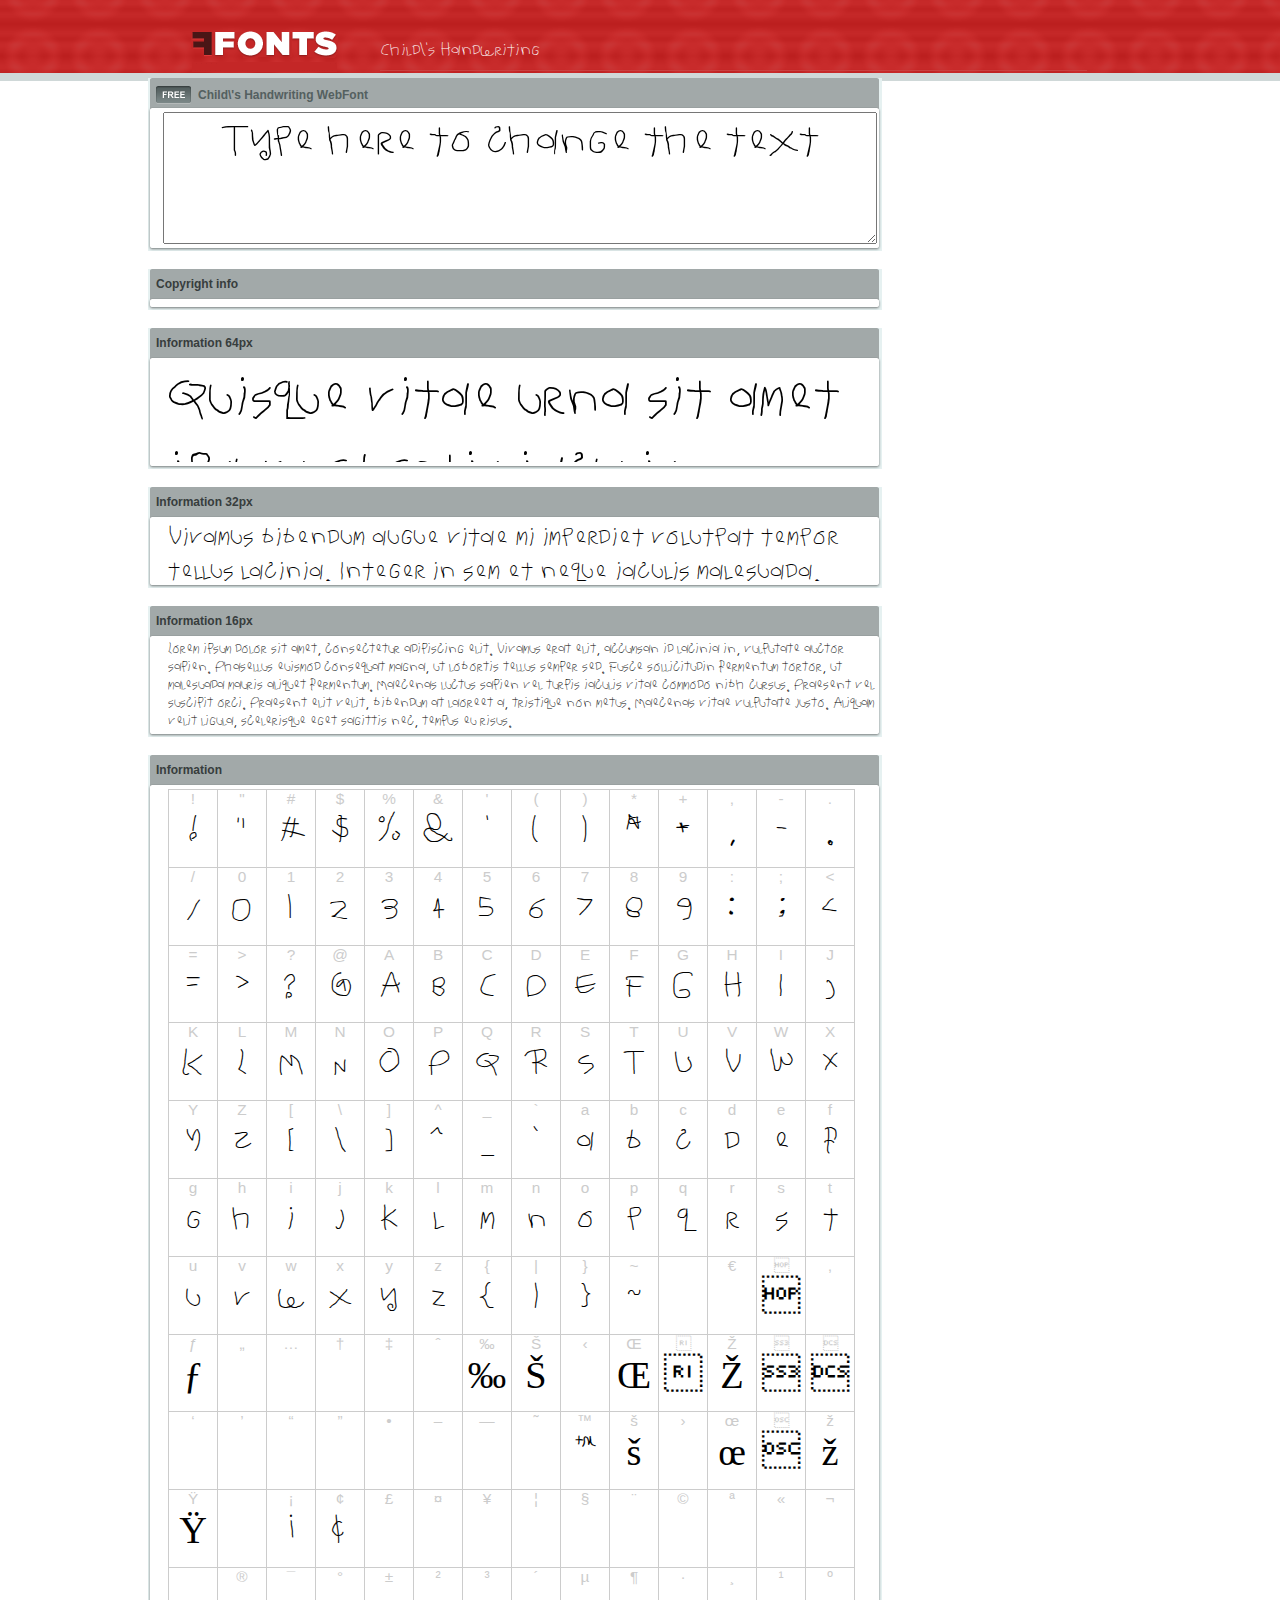
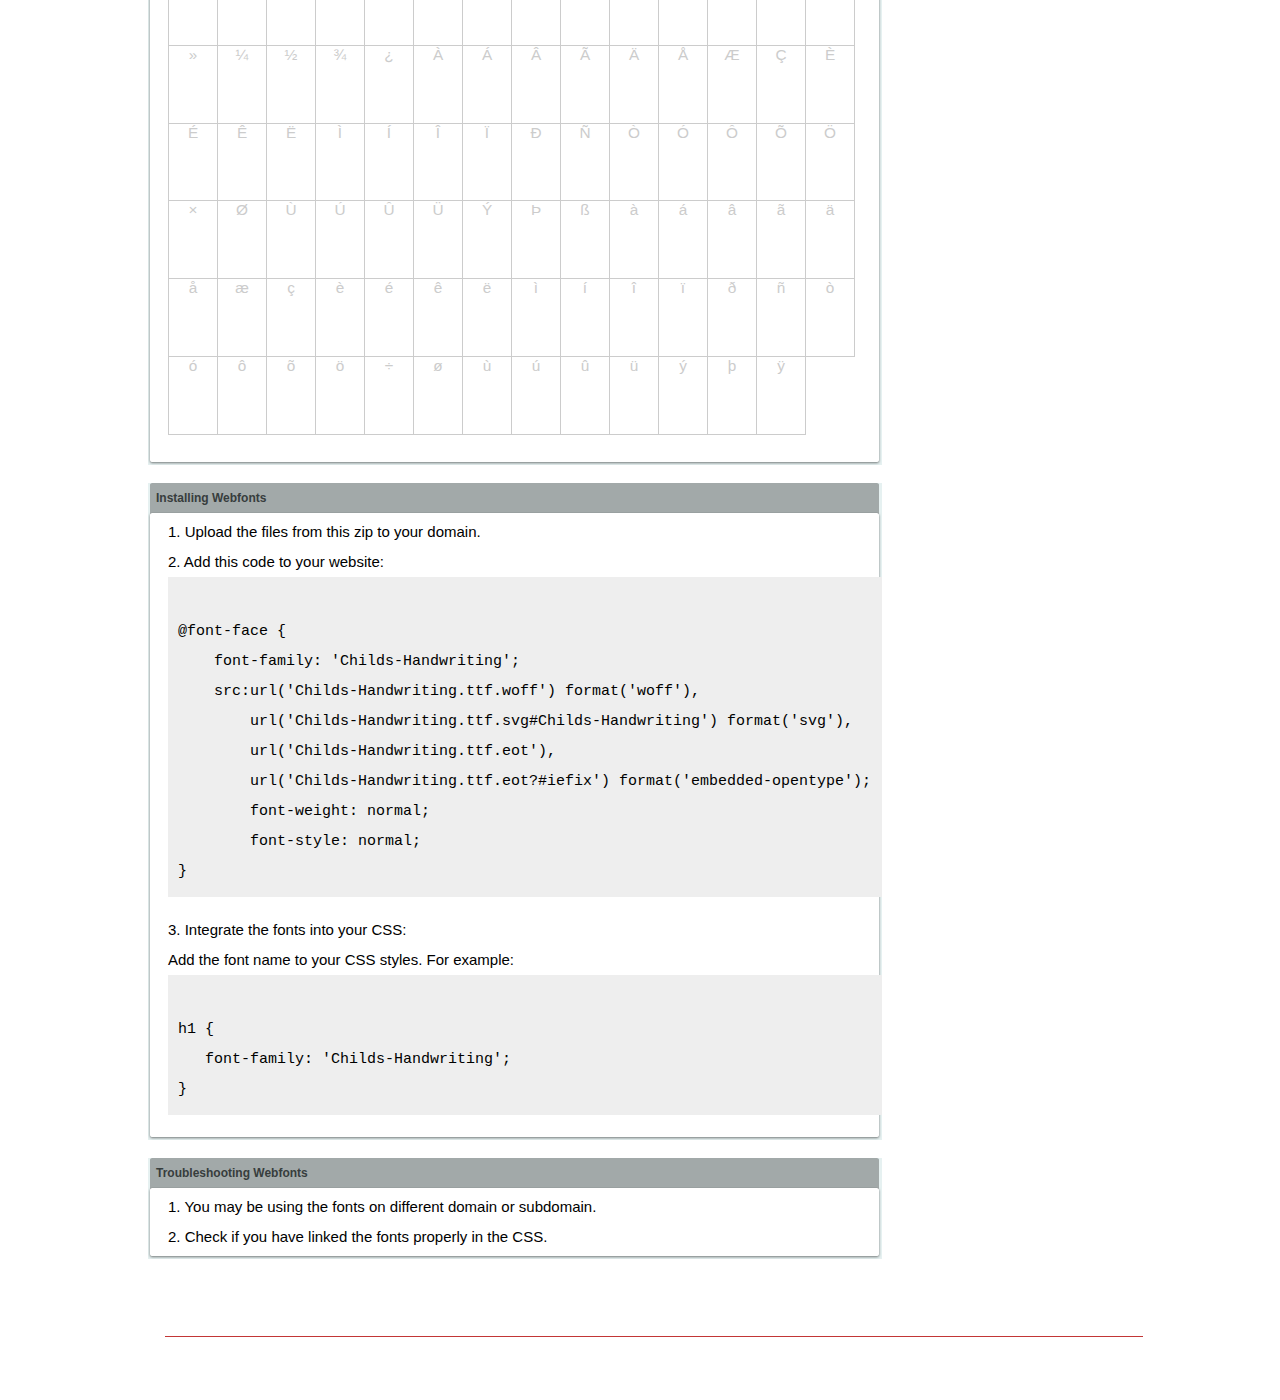
<file: webfont/example.html>
<!DOCTYPE html PUBLIC "-//W3C//DTD XHTML 1.0 Transitional//EN" "http://www.w3.org/TR/xhtml1/DTD/xhtml1-transitional.dtd">
<html xmlns="http://www.w3.org/1999/xhtml">
<head>
<meta http-equiv="Content-Type" content="text/html; charset=UTF-8" />
<title>Child\'s Handwriting WebFont</title>
<meta name="description" content="Child\'s Handwriting WebFont" />
<meta name="keywords" content="Child\'s Handwriting WebFont" />
<style type="text/css">
@font-face {
  font-family: 'Childs-Handwriting';
    src:  url('Childs-Handwriting.ttf.woff') format('woff'),
    url('Childs-Handwriting.ttf.svg#Childs-Handwriting') format('svg'),
    url('Childs-Handwriting.ttf.eot'),
    url('Childs-Handwriting.eot?#iefix') format('embedded-opentype'); 
    font-weight: normal;
    font-style: normal;
}.examplefontl {
  font-family: 'Childs-Handwriting';  
  color: black;
}
.examplefont {
  padding-bottom: 2em;
  overflow: hidden; 
  text-align: center;
}
.examplefont div {
  float: left;
  border: 1px solid #ccc;
  text-align: center;
  width: 1.25em;
  height: 2em;
  margin-right: -1px;
  margin-bottom: -1px;
  font-size: 3.2em; 
}
.examplefont div .defaultC {
  color: #ccc;
  font-family: arial, sans-serif;
  font-size: .4em;
  display: block;
}
*{margin:0;padding:0;}
body{margin:0px;padding:0px;background:#FFFFFF url(images/bgtile.gif?1) repeat-x;font-family:Arial, Helvetica, sans-serif;}
#header{background:url(images/headertile.gif);height:73px;margin:0px;overflow:hidden;}
#head{width:707px;float:left;height:31px;margin:39px 0 0 0;padding:0px;color:#ffffff;font-size:15px;border-bottom:1px solid #c94040;overflow:hidden;}
#head a{color:#ffffff;text-decoration:none;}
#headspan1{float:left;}
.container{width:994px;margin:0 auto;padding:0px;overflow:hidden;}
#content{width:734px;margin:5px 0px 0px 5px;float:left;padding:0px;font-size:12px;display:inline;color:#868e8e;overflow:hidden;}
.fontbox{background:url(images/fontboxtile.gif);width:734px;margin:0 0 18px 0;padding:0;overflow:hidden;}
.fontboxtop{background:url(images/fontboxtop.gif) no-repeat top left;height:18px;font-size:12px;color:#373d3d;width:718px;padding:8px;margin:0;overflow:hidden;}
.fontboxtop a{color:#373d3d;text-decoration:none;}
.fontboxspan1{background:url(images/free.gif) no-repeat;padding:2px 0 2px 42px;float:left;}
h6{background:url(images/logo.gif) top left no-repeat;width:230px;height:73px;margin:0px 0px 0px 7px;float:left;}
h6 a{display:block;height:73px;}
h6 a span{display:none;}
h1{display:inline;font-size:12px;font-weight:bold;color:#546060;padding:0px;float:left;}
.btn{border:0;margin:0;background:url('images/button.gif');background-repeat:repeat-x;color:#fff;width:127px;height:28px;font-size:17px;}
.inputsubtmi{border:1px solid #e1ebeb;border-bottom:2px solid #c7d1d1;padding:6px;margin:0 0 8px 0;}
.partner{font-size:16px;font-weight:bold;color:#000000;padding:0px;margin:39px 0px 12px 30px;}
.fontboxspan1notfree{padding:2px 0 2px 42px;float:left;}
#footer{height:123px;margin:0px;padding:0px;background:url(http://www.altfonts.com/images/foottile.gif);}
#foot{width:1005px;height:123px;background:url(http://www.altfonts.com/images/foot.gif) top left no-repeat;margin:0 auto;padding:0px;}
#copyright{height:31px;padding:28px 0 0 118px;margin:0 0 0 27px;border-bottom:1px solid #c33636;font-size:14px;color:#4a1616;}
code {
	white-space: pre;
	background-color: #eee;
	display: block;
	padding: 10px;
	margin-bottom: 18px;
	overflow: auto;
}    
</style>
</head>
<body>
<div id="header">
<div class="container">
<h6><a href="http://webfonts.ffonts.net" title="WebFonts"><span>WebFonts</span></a></h6>
<div id="head">
<span id="headspan1">
   <span style="font-family: 'Childs-Handwriting';font-size: 20px; color: white;">Child\'s Handwriting</span> 
</span>
</div>
</div>
</div>
<div class="container">
<div id="content">
<!-- WebFont --> 
<div class="fontbox">
<div class="fontboxtop"><span class="fontboxspan1"><h1>Child\'s Handwriting WebFont</h1></span></div>
 <textarea id="txtAreaTryFont" cols="" rows="2" style="font-family: 'Childs-Handwriting';width:97%; font-size: 50px; height: 130px;text-align: center;margin-left: 15px;" 
           onclick="if (this.value=='Type here to change the text') this.value=''">Type here to change the text</textarea>
<img src="images/fontboxbottom.gif" width="734" height="7" alt="" />
</div>
<div class="fontbox">
<div class="fontboxtop"><b>Copyright info</b></div>
<div style="text-align: left;margin-left:20px;color: black;font-size:15px;line-height:200%">

</div>
<img src="images/fontboxbottom.gif" width="734" height="7" alt="" />
</div>
<div class="fontbox">
<div class="fontboxtop"><b>Information 64px</b></div>
<div style="font-family: 'Childs-Handwriting';margin-left:20px;font-size:64px;color:black;float: left;display: inline; overflow: hidden;height:100px;">
 Quisque vitae urna sit amet ipsum lobortis iaculis volutpat sit amet nibh. 
</div>
<img src="images/fontboxbottom.gif" width="734" height="7" alt="" />
</div>
<div class="fontbox">
<div class="fontboxtop"><b>Information 32px</b></div>
<div style="font-family: 'Childs-Handwriting';margin-left:20px;font-size:30px;color:black;float: left;display: inline; overflow: hidden;height:60px;">
 Vivamus bibendum augue vitae mi imperdiet volutpat tempor tellus lacinia. Integer in sem et neque iaculis malesuada. 
</div>
<img src="images/fontboxbottom.gif" width="734" height="7" alt="" />
</div>
<div class="fontbox">
<div class="fontboxtop"><b>Information 16px</b></div>
<div style="font-family: 'Childs-Handwriting';margin-left:20px;font-size:16px;color:black;float: left;display: inline; overflow: hidden;">
 Lorem ipsum dolor sit amet, consectetur adipiscing elit. Vivamus erat elit, accumsan id lacinia in, vulputate auctor sapien. Phasellus euismod consequat magna, ut lobortis tellus semper sed. Fusce sollicitudin fermentum tortor, ut malesuada mauris aliquet fermentum. Maecenas luctus sapien vel turpis iaculis vitae commodo nibh cursus. Praesent vel suscipit orci. Praesent elit velit, bibendum at laoreet a, tristique non metus. Maecenas vitae vulputate justo. Aliquam velit ligula, scelerisque eget sagittis nec, tempus eu risus. 
</div>
<img src="images/fontboxbottom.gif" width="734" height="7" alt="" />
</div>
<div class="fontbox">
<div class="fontboxtop"><b>Information</b></div>
<div class="examplefont examplefontl" style="text-align: center;margin-left:20px;">
 <div><span class="defaultC">&#33;</span><span>&#33;</span></div><div><span class="defaultC">&#34;</span><span>&#34;</span></div><div><span class="defaultC">&#35;</span><span>&#35;</span></div><div><span class="defaultC">&#36;</span><span>&#36;</span></div><div><span class="defaultC">&#37;</span><span>&#37;</span></div><div><span class="defaultC">&#38;</span><span>&#38;</span></div><div><span class="defaultC">&#39;</span><span>&#39;</span></div><div><span class="defaultC">&#40;</span><span>&#40;</span></div><div><span class="defaultC">&#41;</span><span>&#41;</span></div><div><span class="defaultC">&#42;</span><span>&#42;</span></div><div><span class="defaultC">&#43;</span><span>&#43;</span></div><div><span class="defaultC">&#44;</span><span>&#44;</span></div><div><span class="defaultC">&#45;</span><span>&#45;</span></div><div><span class="defaultC">&#46;</span><span>&#46;</span></div><div><span class="defaultC">&#47;</span><span>&#47;</span></div><div><span class="defaultC">&#48;</span><span>&#48;</span></div><div><span class="defaultC">&#49;</span><span>&#49;</span></div><div><span class="defaultC">&#50;</span><span>&#50;</span></div><div><span class="defaultC">&#51;</span><span>&#51;</span></div><div><span class="defaultC">&#52;</span><span>&#52;</span></div><div><span class="defaultC">&#53;</span><span>&#53;</span></div><div><span class="defaultC">&#54;</span><span>&#54;</span></div><div><span class="defaultC">&#55;</span><span>&#55;</span></div><div><span class="defaultC">&#56;</span><span>&#56;</span></div><div><span class="defaultC">&#57;</span><span>&#57;</span></div><div><span class="defaultC">&#58;</span><span>&#58;</span></div><div><span class="defaultC">&#59;</span><span>&#59;</span></div><div><span class="defaultC">&#60;</span><span>&#60;</span></div><div><span class="defaultC">&#61;</span><span>&#61;</span></div><div><span class="defaultC">&#62;</span><span>&#62;</span></div><div><span class="defaultC">&#63;</span><span>&#63;</span></div><div><span class="defaultC">&#64;</span><span>&#64;</span></div><div><span class="defaultC">&#65;</span><span>&#65;</span></div><div><span class="defaultC">&#66;</span><span>&#66;</span></div><div><span class="defaultC">&#67;</span><span>&#67;</span></div><div><span class="defaultC">&#68;</span><span>&#68;</span></div><div><span class="defaultC">&#69;</span><span>&#69;</span></div><div><span class="defaultC">&#70;</span><span>&#70;</span></div><div><span class="defaultC">&#71;</span><span>&#71;</span></div><div><span class="defaultC">&#72;</span><span>&#72;</span></div><div><span class="defaultC">&#73;</span><span>&#73;</span></div><div><span class="defaultC">&#74;</span><span>&#74;</span></div><div><span class="defaultC">&#75;</span><span>&#75;</span></div><div><span class="defaultC">&#76;</span><span>&#76;</span></div><div><span class="defaultC">&#77;</span><span>&#77;</span></div><div><span class="defaultC">&#78;</span><span>&#78;</span></div><div><span class="defaultC">&#79;</span><span>&#79;</span></div><div><span class="defaultC">&#80;</span><span>&#80;</span></div><div><span class="defaultC">&#81;</span><span>&#81;</span></div><div><span class="defaultC">&#82;</span><span>&#82;</span></div><div><span class="defaultC">&#83;</span><span>&#83;</span></div><div><span class="defaultC">&#84;</span><span>&#84;</span></div><div><span class="defaultC">&#85;</span><span>&#85;</span></div><div><span class="defaultC">&#86;</span><span>&#86;</span></div><div><span class="defaultC">&#87;</span><span>&#87;</span></div><div><span class="defaultC">&#88;</span><span>&#88;</span></div><div><span class="defaultC">&#89;</span><span>&#89;</span></div><div><span class="defaultC">&#90;</span><span>&#90;</span></div><div><span class="defaultC">&#91;</span><span>&#91;</span></div><div><span class="defaultC">&#92;</span><span>&#92;</span></div><div><span class="defaultC">&#93;</span><span>&#93;</span></div><div><span class="defaultC">&#94;</span><span>&#94;</span></div><div><span class="defaultC">&#95;</span><span>&#95;</span></div><div><span class="defaultC">&#96;</span><span>&#96;</span></div><div><span class="defaultC">&#97;</span><span>&#97;</span></div><div><span class="defaultC">&#98;</span><span>&#98;</span></div><div><span class="defaultC">&#99;</span><span>&#99;</span></div><div><span class="defaultC">&#100;</span><span>&#100;</span></div><div><span class="defaultC">&#101;</span><span>&#101;</span></div><div><span class="defaultC">&#102;</span><span>&#102;</span></div><div><span class="defaultC">&#103;</span><span>&#103;</span></div><div><span class="defaultC">&#104;</span><span>&#104;</span></div><div><span class="defaultC">&#105;</span><span>&#105;</span></div><div><span class="defaultC">&#106;</span><span>&#106;</span></div><div><span class="defaultC">&#107;</span><span>&#107;</span></div><div><span class="defaultC">&#108;</span><span>&#108;</span></div><div><span class="defaultC">&#109;</span><span>&#109;</span></div><div><span class="defaultC">&#110;</span><span>&#110;</span></div><div><span class="defaultC">&#111;</span><span>&#111;</span></div><div><span class="defaultC">&#112;</span><span>&#112;</span></div><div><span class="defaultC">&#113;</span><span>&#113;</span></div><div><span class="defaultC">&#114;</span><span>&#114;</span></div><div><span class="defaultC">&#115;</span><span>&#115;</span></div><div><span class="defaultC">&#116;</span><span>&#116;</span></div><div><span class="defaultC">&#117;</span><span>&#117;</span></div><div><span class="defaultC">&#118;</span><span>&#118;</span></div><div><span class="defaultC">&#119;</span><span>&#119;</span></div><div><span class="defaultC">&#120;</span><span>&#120;</span></div><div><span class="defaultC">&#121;</span><span>&#121;</span></div><div><span class="defaultC">&#122;</span><span>&#122;</span></div><div><span class="defaultC">&#123;</span><span>&#123;</span></div><div><span class="defaultC">&#124;</span><span>&#124;</span></div><div><span class="defaultC">&#125;</span><span>&#125;</span></div><div><span class="defaultC">&#126;</span><span>&#126;</span></div><div><span class="defaultC">&#127;</span><span>&#127;</span></div><div><span class="defaultC">&#128;</span><span>&#128;</span></div><div><span class="defaultC">&#129;</span><span>&#129;</span></div><div><span class="defaultC">&#130;</span><span>&#130;</span></div><div><span class="defaultC">&#131;</span><span>&#131;</span></div><div><span class="defaultC">&#132;</span><span>&#132;</span></div><div><span class="defaultC">&#133;</span><span>&#133;</span></div><div><span class="defaultC">&#134;</span><span>&#134;</span></div><div><span class="defaultC">&#135;</span><span>&#135;</span></div><div><span class="defaultC">&#136;</span><span>&#136;</span></div><div><span class="defaultC">&#137;</span><span>&#137;</span></div><div><span class="defaultC">&#138;</span><span>&#138;</span></div><div><span class="defaultC">&#139;</span><span>&#139;</span></div><div><span class="defaultC">&#140;</span><span>&#140;</span></div><div><span class="defaultC">&#141;</span><span>&#141;</span></div><div><span class="defaultC">&#142;</span><span>&#142;</span></div><div><span class="defaultC">&#143;</span><span>&#143;</span></div><div><span class="defaultC">&#144;</span><span>&#144;</span></div><div><span class="defaultC">&#145;</span><span>&#145;</span></div><div><span class="defaultC">&#146;</span><span>&#146;</span></div><div><span class="defaultC">&#147;</span><span>&#147;</span></div><div><span class="defaultC">&#148;</span><span>&#148;</span></div><div><span class="defaultC">&#149;</span><span>&#149;</span></div><div><span class="defaultC">&#150;</span><span>&#150;</span></div><div><span class="defaultC">&#151;</span><span>&#151;</span></div><div><span class="defaultC">&#152;</span><span>&#152;</span></div><div><span class="defaultC">&#153;</span><span>&#153;</span></div><div><span class="defaultC">&#154;</span><span>&#154;</span></div><div><span class="defaultC">&#155;</span><span>&#155;</span></div><div><span class="defaultC">&#156;</span><span>&#156;</span></div><div><span class="defaultC">&#157;</span><span>&#157;</span></div><div><span class="defaultC">&#158;</span><span>&#158;</span></div><div><span class="defaultC">&#159;</span><span>&#159;</span></div><div><span class="defaultC">&#160;</span><span>&#160;</span></div><div><span class="defaultC">&#161;</span><span>&#161;</span></div><div><span class="defaultC">&#162;</span><span>&#162;</span></div><div><span class="defaultC">&#163;</span><span>&#163;</span></div><div><span class="defaultC">&#164;</span><span>&#164;</span></div><div><span class="defaultC">&#165;</span><span>&#165;</span></div><div><span class="defaultC">&#166;</span><span>&#166;</span></div><div><span class="defaultC">&#167;</span><span>&#167;</span></div><div><span class="defaultC">&#168;</span><span>&#168;</span></div><div><span class="defaultC">&#169;</span><span>&#169;</span></div><div><span class="defaultC">&#170;</span><span>&#170;</span></div><div><span class="defaultC">&#171;</span><span>&#171;</span></div><div><span class="defaultC">&#172;</span><span>&#172;</span></div><div><span class="defaultC">&#173;</span><span>&#173;</span></div><div><span class="defaultC">&#174;</span><span>&#174;</span></div><div><span class="defaultC">&#175;</span><span>&#175;</span></div><div><span class="defaultC">&#176;</span><span>&#176;</span></div><div><span class="defaultC">&#177;</span><span>&#177;</span></div><div><span class="defaultC">&#178;</span><span>&#178;</span></div><div><span class="defaultC">&#179;</span><span>&#179;</span></div><div><span class="defaultC">&#180;</span><span>&#180;</span></div><div><span class="defaultC">&#181;</span><span>&#181;</span></div><div><span class="defaultC">&#182;</span><span>&#182;</span></div><div><span class="defaultC">&#183;</span><span>&#183;</span></div><div><span class="defaultC">&#184;</span><span>&#184;</span></div><div><span class="defaultC">&#185;</span><span>&#185;</span></div><div><span class="defaultC">&#186;</span><span>&#186;</span></div><div><span class="defaultC">&#187;</span><span>&#187;</span></div><div><span class="defaultC">&#188;</span><span>&#188;</span></div><div><span class="defaultC">&#189;</span><span>&#189;</span></div><div><span class="defaultC">&#190;</span><span>&#190;</span></div><div><span class="defaultC">&#191;</span><span>&#191;</span></div><div><span class="defaultC">&#192;</span><span>&#192;</span></div><div><span class="defaultC">&#193;</span><span>&#193;</span></div><div><span class="defaultC">&#194;</span><span>&#194;</span></div><div><span class="defaultC">&#195;</span><span>&#195;</span></div><div><span class="defaultC">&#196;</span><span>&#196;</span></div><div><span class="defaultC">&#197;</span><span>&#197;</span></div><div><span class="defaultC">&#198;</span><span>&#198;</span></div><div><span class="defaultC">&#199;</span><span>&#199;</span></div><div><span class="defaultC">&#200;</span><span>&#200;</span></div><div><span class="defaultC">&#201;</span><span>&#201;</span></div><div><span class="defaultC">&#202;</span><span>&#202;</span></div><div><span class="defaultC">&#203;</span><span>&#203;</span></div><div><span class="defaultC">&#204;</span><span>&#204;</span></div><div><span class="defaultC">&#205;</span><span>&#205;</span></div><div><span class="defaultC">&#206;</span><span>&#206;</span></div><div><span class="defaultC">&#207;</span><span>&#207;</span></div><div><span class="defaultC">&#208;</span><span>&#208;</span></div><div><span class="defaultC">&#209;</span><span>&#209;</span></div><div><span class="defaultC">&#210;</span><span>&#210;</span></div><div><span class="defaultC">&#211;</span><span>&#211;</span></div><div><span class="defaultC">&#212;</span><span>&#212;</span></div><div><span class="defaultC">&#213;</span><span>&#213;</span></div><div><span class="defaultC">&#214;</span><span>&#214;</span></div><div><span class="defaultC">&#215;</span><span>&#215;</span></div><div><span class="defaultC">&#216;</span><span>&#216;</span></div><div><span class="defaultC">&#217;</span><span>&#217;</span></div><div><span class="defaultC">&#218;</span><span>&#218;</span></div><div><span class="defaultC">&#219;</span><span>&#219;</span></div><div><span class="defaultC">&#220;</span><span>&#220;</span></div><div><span class="defaultC">&#221;</span><span>&#221;</span></div><div><span class="defaultC">&#222;</span><span>&#222;</span></div><div><span class="defaultC">&#223;</span><span>&#223;</span></div><div><span class="defaultC">&#224;</span><span>&#224;</span></div><div><span class="defaultC">&#225;</span><span>&#225;</span></div><div><span class="defaultC">&#226;</span><span>&#226;</span></div><div><span class="defaultC">&#227;</span><span>&#227;</span></div><div><span class="defaultC">&#228;</span><span>&#228;</span></div><div><span class="defaultC">&#229;</span><span>&#229;</span></div><div><span class="defaultC">&#230;</span><span>&#230;</span></div><div><span class="defaultC">&#231;</span><span>&#231;</span></div><div><span class="defaultC">&#232;</span><span>&#232;</span></div><div><span class="defaultC">&#233;</span><span>&#233;</span></div><div><span class="defaultC">&#234;</span><span>&#234;</span></div><div><span class="defaultC">&#235;</span><span>&#235;</span></div><div><span class="defaultC">&#236;</span><span>&#236;</span></div><div><span class="defaultC">&#237;</span><span>&#237;</span></div><div><span class="defaultC">&#238;</span><span>&#238;</span></div><div><span class="defaultC">&#239;</span><span>&#239;</span></div><div><span class="defaultC">&#240;</span><span>&#240;</span></div><div><span class="defaultC">&#241;</span><span>&#241;</span></div><div><span class="defaultC">&#242;</span><span>&#242;</span></div><div><span class="defaultC">&#243;</span><span>&#243;</span></div><div><span class="defaultC">&#244;</span><span>&#244;</span></div><div><span class="defaultC">&#245;</span><span>&#245;</span></div><div><span class="defaultC">&#246;</span><span>&#246;</span></div><div><span class="defaultC">&#247;</span><span>&#247;</span></div><div><span class="defaultC">&#248;</span><span>&#248;</span></div><div><span class="defaultC">&#249;</span><span>&#249;</span></div><div><span class="defaultC">&#250;</span><span>&#250;</span></div><div><span class="defaultC">&#251;</span><span>&#251;</span></div><div><span class="defaultC">&#252;</span><span>&#252;</span></div><div><span class="defaultC">&#253;</span><span>&#253;</span></div><div><span class="defaultC">&#254;</span><span>&#254;</span></div><div><span class="defaultC">&#255;</span><span>&#255;</span></div> 
</div>
<img src="images/fontboxbottom.gif" width="734" height="7" alt="" />
</div>
<div class="fontbox">
<div class="fontboxtop"><b>Installing Webfonts</b></div>
<div style="text-align: left;margin-left:20px;color: black;font-size:15px;line-height:200%">
1. Upload the files from this zip to your domain.<br />
2. Add this code to your website:<br />
<code>
@font-face {
    font-family: 'Childs-Handwriting';
    src:url('Childs-Handwriting.ttf.woff') format('woff'),
        url('Childs-Handwriting.ttf.svg#Childs-Handwriting') format('svg'),
        url('Childs-Handwriting.ttf.eot'),
        url('Childs-Handwriting.ttf.eot?#iefix') format('embedded-opentype'); 
        font-weight: normal;
        font-style: normal;
}
</code>
3. Integrate the fonts into your CSS:<br />
Add the font name to your CSS styles. For example:
<code>
h1 { 
   font-family: 'Childs-Handwriting';
}  
</code>
</div>
<img src="images/fontboxbottom.gif" width="734" height="7" alt="" />
</div>
<div class="fontbox">
<div class="fontboxtop"><b>Troubleshooting Webfonts</b></div>
<div style="text-align: left;margin-left:20px;color: black;font-size:15px;line-height:200%">
1. You may be using the fonts on different domain or subdomain.<Br />
2. Check if you have linked the fonts properly in the CSS.<Br />
</div>
<img src="images/fontboxbottom.gif" width="734" height="7" alt="" />
</div>
</div>
</div>
<div id="footer">
<div id="foot">
<div id="copyright" style="font-size:11px;color:white;">&copy; - <a href="http://www.ffonts.net" title="Free Fonts" style="color:white;">Free Fonts by www.FFonts.net</a> - </div>
</div>
</div>

</body>
</html>
</file>
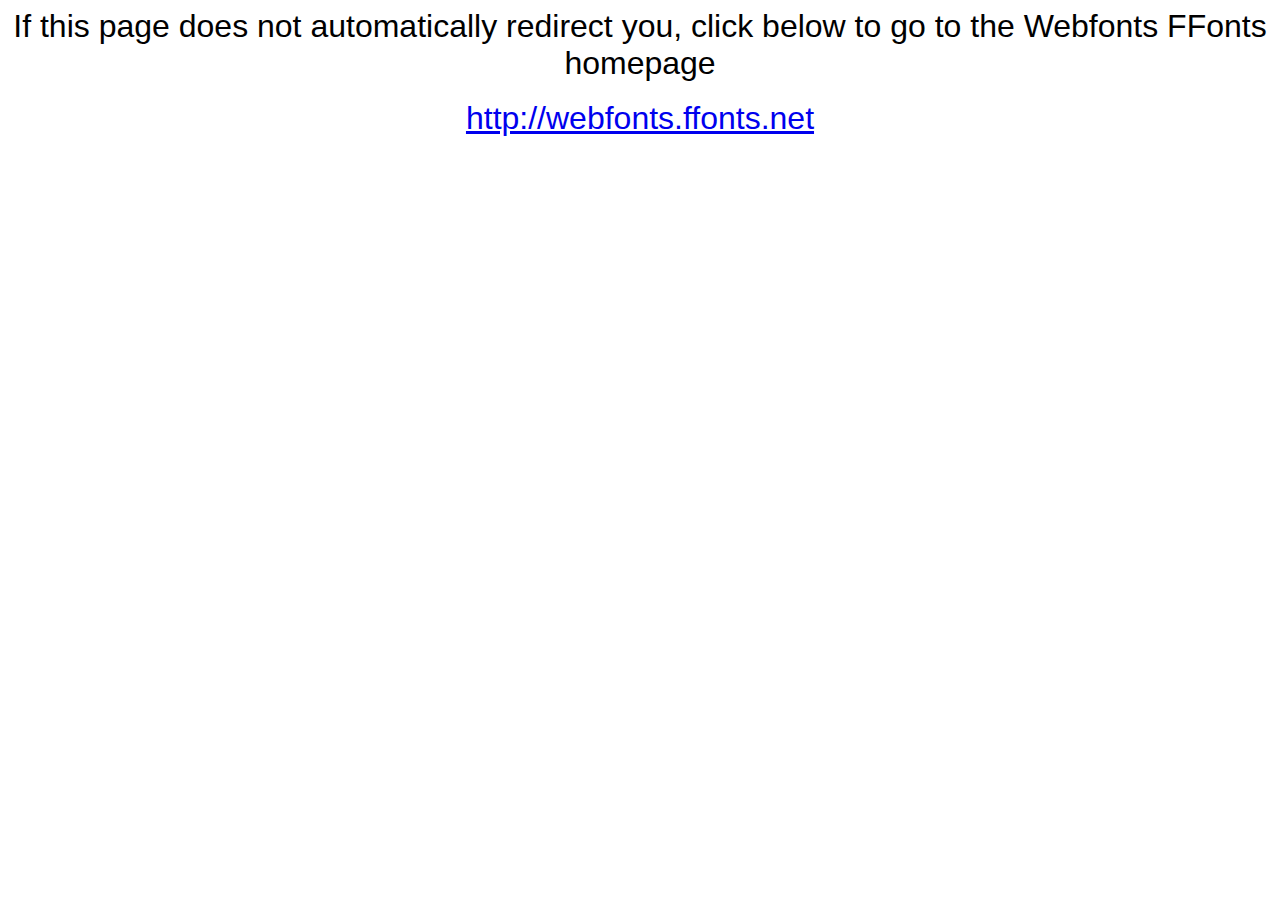
<file: webfont/webfonts.ffonts.net.htm>
<HTML>
<HEAD>
<TITLE>Webfonts www.FFonts.net - Redirect</TITLE>
<meta http-equiv="refresh" content="1;url=http://webfonts.ffonts.net">
<script language="javascript">
<!-- 
//location.replace("http://webfonts.ffonts.net");
-->
</script>
</HEAD>

<BODY>
<CENTER>

<FONT FACE="Arial, Sans Serif, Verdana" SIZE=6>If this page does not automatically redirect you, click below to go to the Webfonts FFonts homepage</FONT>
<BR><BR>
<FONT FACE="Arial, Sans Serif, Verdana" SIZE=6><A HREF="http://webfonts.ffonts.net" TARGET="_top">http://webfonts.ffonts.net</A></FONT>

</CENTER>
</BODY>
</HTML>
</file>
